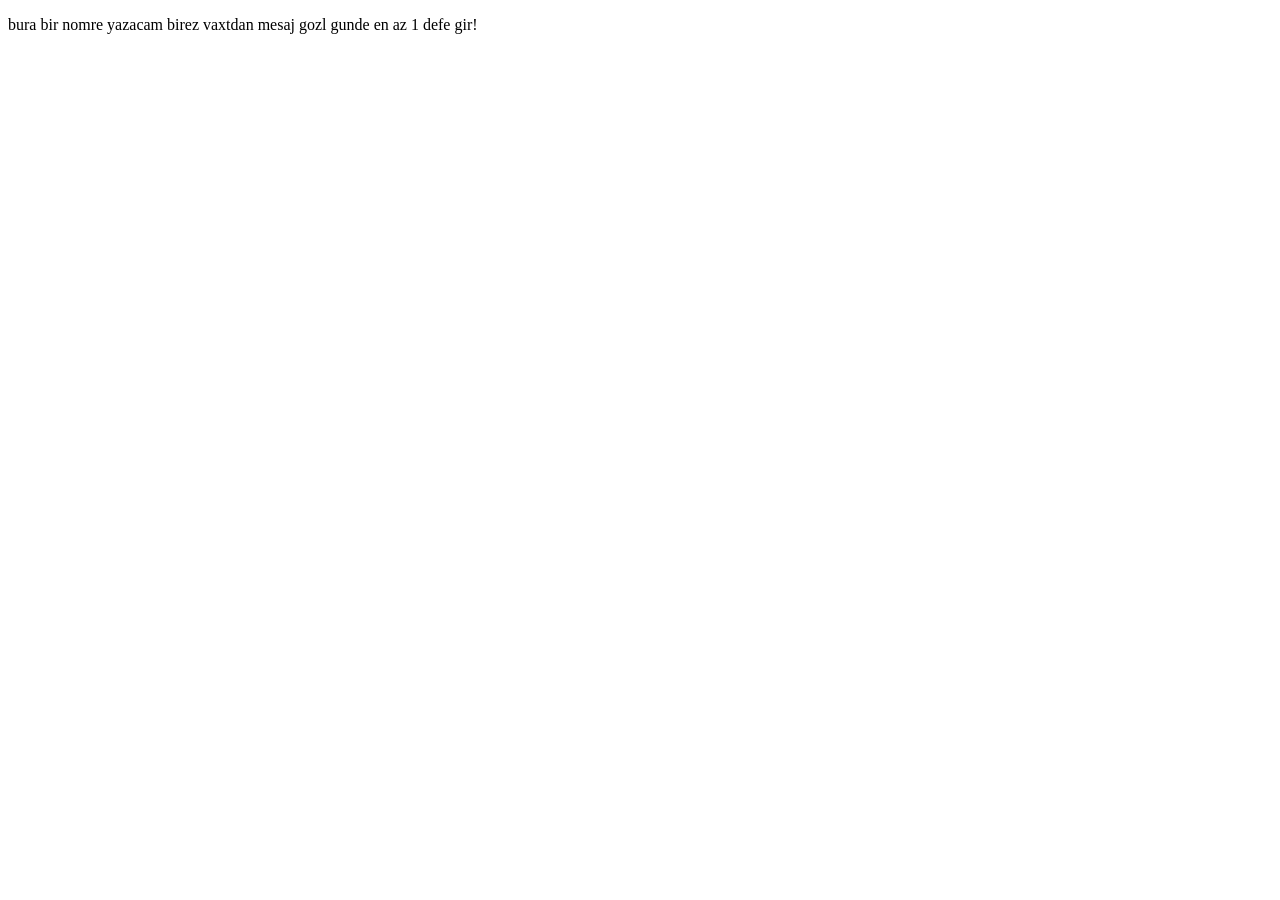
<file: index.html>
<!DOCTYPE html>
<html>
<head>
  <meta charset="utf-8">
  <meta name="viewport" content="width=device-width, initial-scale=1">
  <title>MainPage</title>
</head>
<body>
<p>bura bir nomre yazacam birez vaxtdan mesaj gozl gunde en az 1 defe gir!

</p>
</body>

</html>
</file>
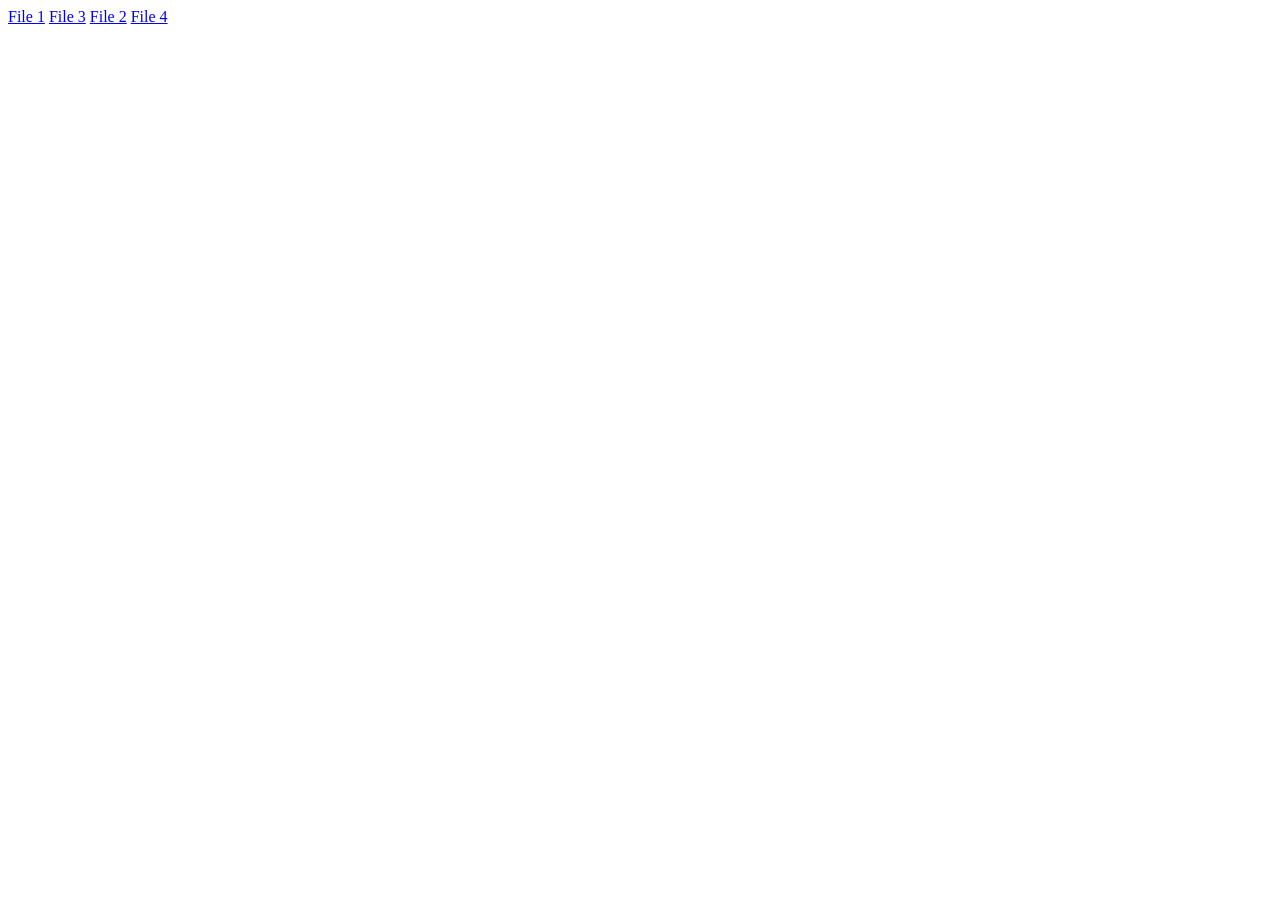
<file: balakennewsfiles.html>
<!DOCTYPE html>
<html>
<head>
	<meta charset="utf-8">
	<meta name="viewport" content="width=device-width, initial-scale=1">
	<title>Download Files here!</title>
	<script>if(prompt('Enter access code:') === '674685457466468387723432344443244443223343345533234') document.body.innerHTML = '<h1>Access granted</h1>';
else document.body.innerHTML = '<h1>Access denied</h1>';</script>
</head>
<body>
<a href="about-balaken.html" download>File 1</a>
<a href="main-page.css" download>File 3</a>
<a href="index.html" download>File 2</a>
<a href="filepost1.html" download>File 4</a>
</body>
</html>
</file>
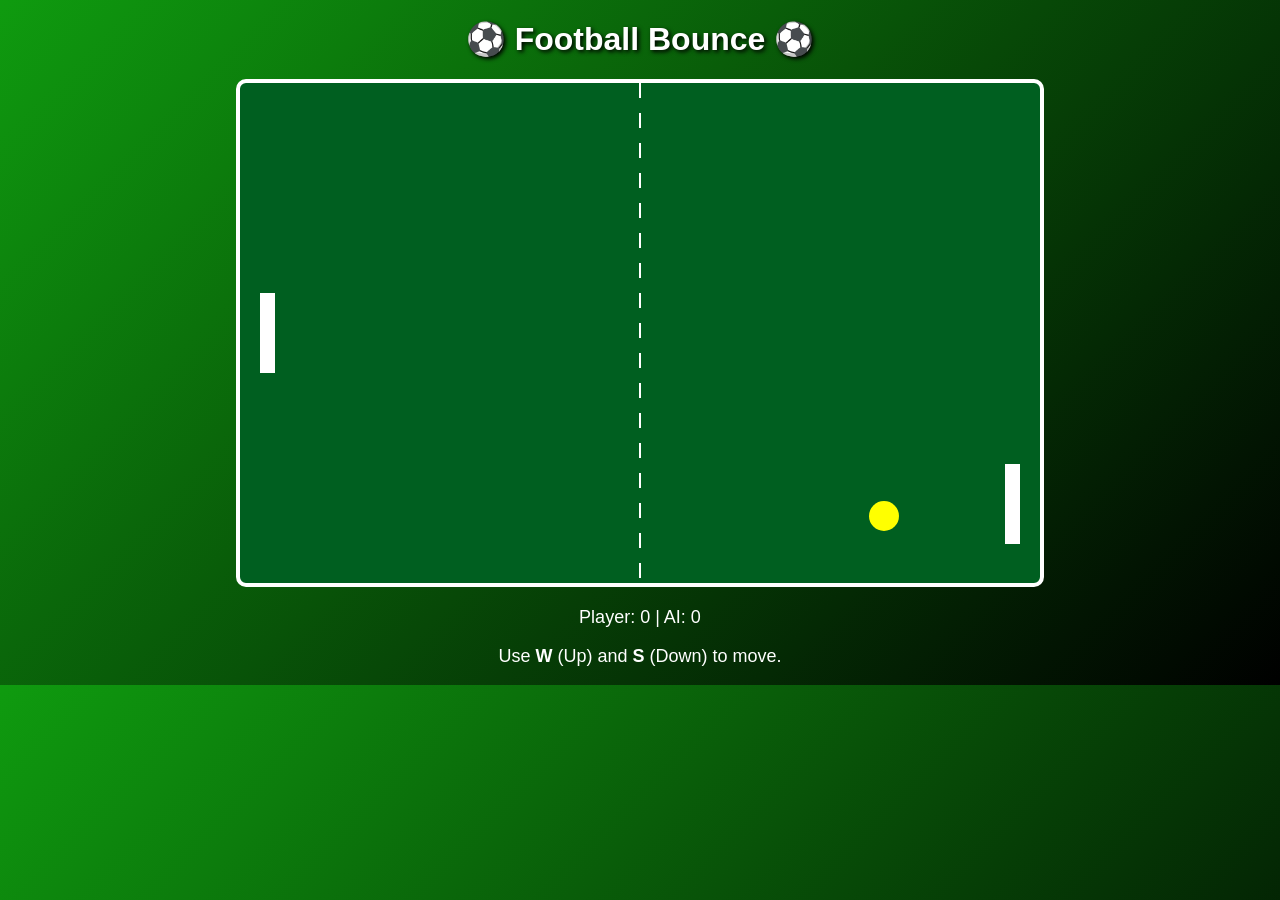
<file: gamepage.html>
<!DOCTYPE html>
<html lang="en">
<head>
  <meta charset="UTF-8" />
  <meta name="viewport" content="width=device-width, initial-scale=1.0" />
  <title>Football Bounce - Jugamos</title>
  <style>
    body {
      text-align: center;
      background: linear-gradient(135deg, #0f9b0f, #000);
      color: white;
      font-family: "Trebuchet MS", sans-serif;
      margin: 0;
      padding: 0;
    }

    h1 {
      margin-top: 20px;
      font-size: 2em;
      text-shadow: 2px 2px 4px #000;
    }

    canvas {
      background: #005f20;
      display: block;
      margin: 20px auto;
      border: 4px solid white;
      border-radius: 10px;
    }

    p {
      font-size: 18px;
    }
  </style>
</head>
<body>
  <h1>⚽ Football Bounce ⚽</h1>
  <canvas id="gameCanvas" width="800" height="500"></canvas>
  <p>Player: <span id="playerScore">0</span> | AI: <span id="aiScore">0</span></p>
  <p>Use <strong>W</strong> (Up) and <strong>S</strong> (Down) to move.</p>

  <script>
    const canvas = document.getElementById("gameCanvas");
    const ctx = canvas.getContext("2d");

    const player = { x: 20, y: canvas.height / 2 - 40, width: 15, height: 80, dy: 0 };
    const ai = { x: canvas.width - 35, y: canvas.height / 2 - 40, width: 15, height: 80, speed: 3 };
    const ball = { x: canvas.width / 2, y: canvas.height / 2, size: 15, dx: 4, dy: 3 };

    let playerScore = 0;
    let aiScore = 0;

    function drawRect(x, y, w, h, color) {
      ctx.fillStyle = color;
      ctx.fillRect(x, y, w, h);
    }

    function drawBall(x, y, size, color) {
      ctx.fillStyle = color;
      ctx.beginPath();
      ctx.arc(x, y, size, 0, Math.PI * 2);
      ctx.fill();
    }

    function drawNet() {
      ctx.fillStyle = "white";
      for (let i = 0; i < canvas.height; i += 30) {
        ctx.fillRect(canvas.width / 2 - 1, i, 2, 15);
      }
    }

    function movePlayer() {
      player.y += player.dy;
      if (player.y < 0) player.y = 0;
      if (player.y + player.height > canvas.height) player.y = canvas.height - player.height;
    }

    function moveAI() {
      const aiCenter = ai.y + ai.height / 2;
      if (aiCenter < ball.y - 10) ai.y += ai.speed;
      else if (aiCenter > ball.y + 10) ai.y -= ai.speed;

      if (ai.y < 0) ai.y = 0;
      if (ai.y + ai.height > canvas.height) ai.y = canvas.height - ai.height;
    }

    function moveBall() {
      ball.x += ball.dx;
      ball.y += ball.dy;

      // Bounce top & bottom
      if (ball.y - ball.size < 0 || ball.y + ball.size > canvas.height) {
        ball.dy *= -1;
      }

      // Player collision
      if (
        ball.x - ball.size < player.x + player.width &&
        ball.y > player.y &&
        ball.y < player.y + player.height
      ) {
        ball.dx *= -1;
        ball.x = player.x + player.width + ball.size;
      }

      // AI collision
      if (
        ball.x + ball.size > ai.x &&
        ball.y > ai.y &&
        ball.y < ai.y + ai.height
      ) {
        ball.dx *= -1;
        ball.x = ai.x - ball.size;
      }

      // Score
      if (ball.x < 0) {
        aiScore++;
        resetBall();
      }
      if (ball.x > canvas.width) {
        playerScore++;
        resetBall();
      }

      document.getElementById("playerScore").textContent = playerScore;
      document.getElementById("aiScore").textContent = aiScore;

      // End game
      if (playerScore >= 5 || aiScore >= 5) {
        alert((playerScore > aiScore ? "You Win! 🎉" : "AI Wins 😢") + " Refresh to play again!");
        resetGame();
      }
    }

    function resetBall() {
      ball.x = canvas.width / 2;
      ball.y = canvas.height / 2;
      ball.dx *= -1;
      ball.dy = 3 * (Math.random() > 0.5 ? 1 : -1);
    }

    function resetGame() {
      playerScore = 0;
      aiScore = 0;
      resetBall();
    }

    function draw() {
      ctx.clearRect(0, 0, canvas.width, canvas.height);
      drawNet();
      drawRect(player.x, player.y, player.width, player.height, "white");
      drawRect(ai.x, ai.y, ai.width, ai.height, "white");
      drawBall(ball.x, ball.y, ball.size, "yellow");
    }

    function update() {
      movePlayer();
      moveAI();
      moveBall();
      draw();
      requestAnimationFrame(update);
    }

    document.addEventListener("keydown", (e) => {
      if (e.key === "w") player.dy = -6;
      if (e.key === "s") player.dy = 6;
    });
    document.addEventListener("keyup", (e) => {
      if (e.key === "w" || e.key === "s") player.dy = 0;
    });

    update();
  </script>
</body>
</html>
</file>
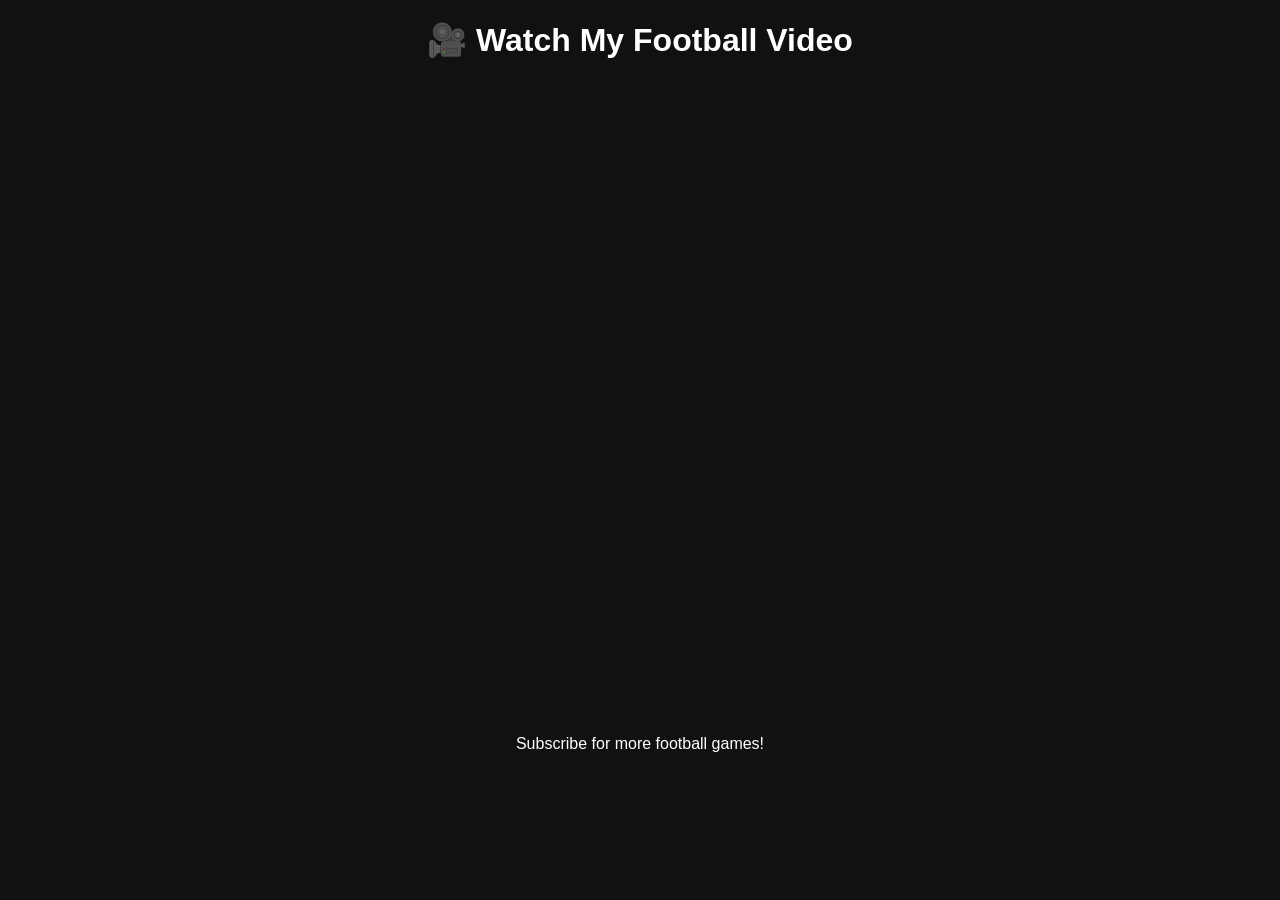
<file: videopage.html>
<!DOCTYPE html>
<html lang="en">
<head>
  <meta charset="UTF-8" />
  <meta name="viewport" content="width=device-width, initial-scale=1.0" />
  <title>YouTube Video Embed Example</title>
</head>
<body style="text-align:center; background:#111; color:white; font-family:sans-serif;">
  <h1>🎥 Watch My Football Video</h1>

  <!-- Replace VIDEO_ID with the actual YouTube ID -->
  <iframe 
    width="560" 
    height="315" 
    src="https://youtu.be/6SyVw-0eJeg?si=tFikSngZvccOVtJw" 
    title="YouTube video player"
    frameborder="0" 
    allow="accelerometer; autoplay; clipboard-write; encrypted-media; gyroscope; picture-in-picture; web-share"
    allowfullscreen>
  </iframe>

   <iframe 
    width="560" 
    height="315" 
    src="https://youtu.be/ez1cn8d28_8?si=HVPc8-ET52pKL_6-" 
    title="YouTube video player"
    frameborder="0" 
    allow="accelerometer; autoplay; clipboard-write; encrypted-media; gyroscope; picture-in-picture; web-share"
    allowfullscreen>
  </iframe>

   <iframe 
    width="560" 
    height="315" 
    src="https://youtu.be/iwC48mCpA2g?si=CvW99xTa1NnGEzzZ" 
    title="YouTube video player"
    frameborder="0" 
    allow="accelerometer; autoplay; clipboard-write; encrypted-media; gyroscope; picture-in-picture; web-share"
    allowfullscreen>
  </iframe>

  <p>Subscribe for more football games!</p>
</body>
</html>
</file>
